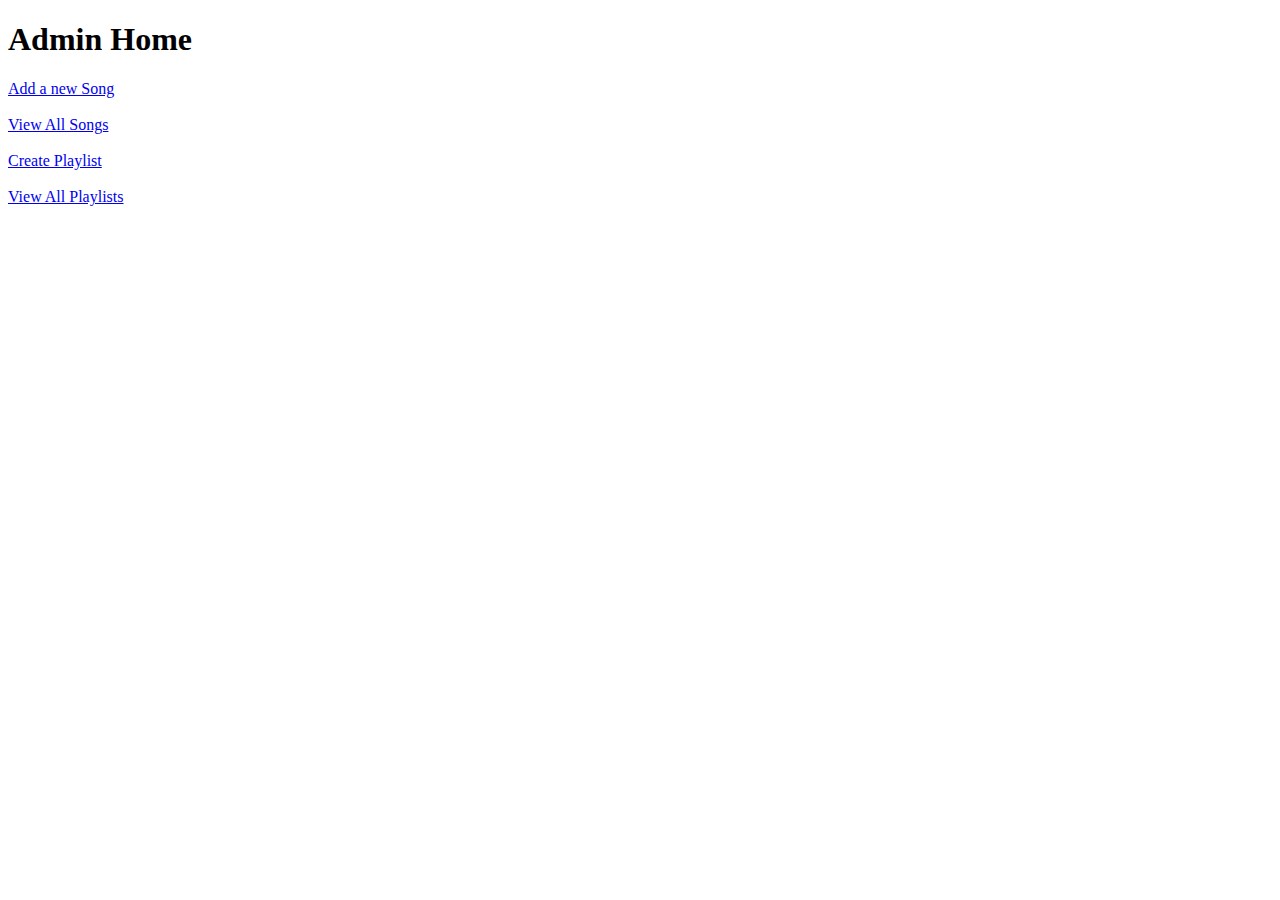
<file: src/main/resources/templates/admin.html>
<!DOCTYPE html>
<html>
<head>
<meta charset="ISO-8859-1">
<title>Admin</title>
</head>
<body>
<h1>Admin Home</h1>
<a href="newsong">Add a new Song</a>
<br/><br/>
<a href="viewSongs">View All Songs</a>
<br/><br/>
<a href="createPlaylist">Create Playlist</a>
<br/><br/>
<a href="viewPlaylist">View All Playlists</a>
</body>
</html>
</file>
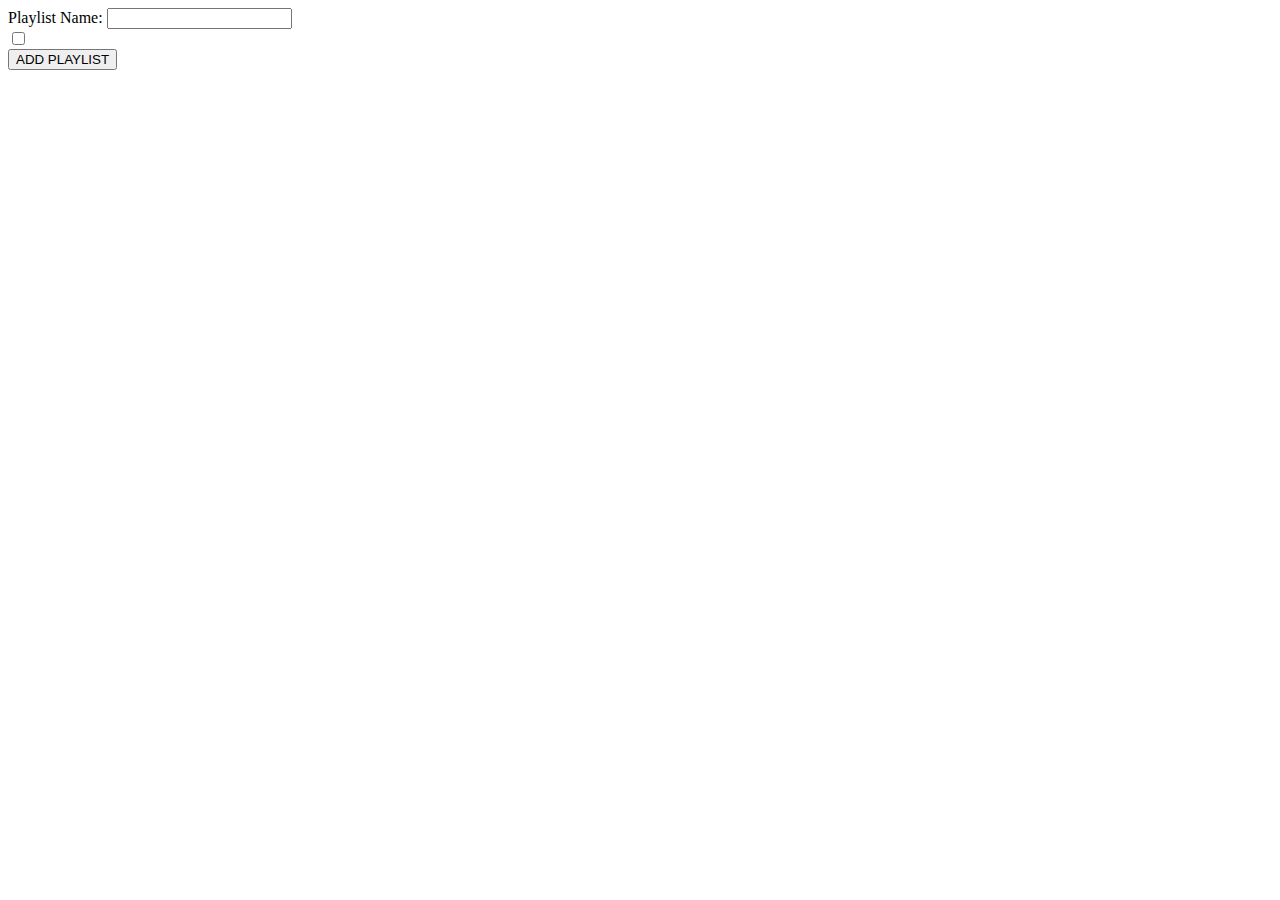
<file: src/main/resources/templates/createPlaylist.html>
<!DOCTYPE html>
<html>
<head>
<meta charset="ISO-8859-1">
<title>Insert title here</title>
</head>
<body>
	<form action="addPlaylist" method="post">
		<label>Playlist Name:</label> 
		<input type="text" name="name"/>
		<br />
		<div th:each="song:${songs}">
			<input type="checkbox" th:name="songs" th:value="${song.id}"/>
			<label th:text="${song.name}"></label>
		</div>
		<input type="submit" value="ADD PLAYLIST" >
	</form>

</body>
</html>
</file>
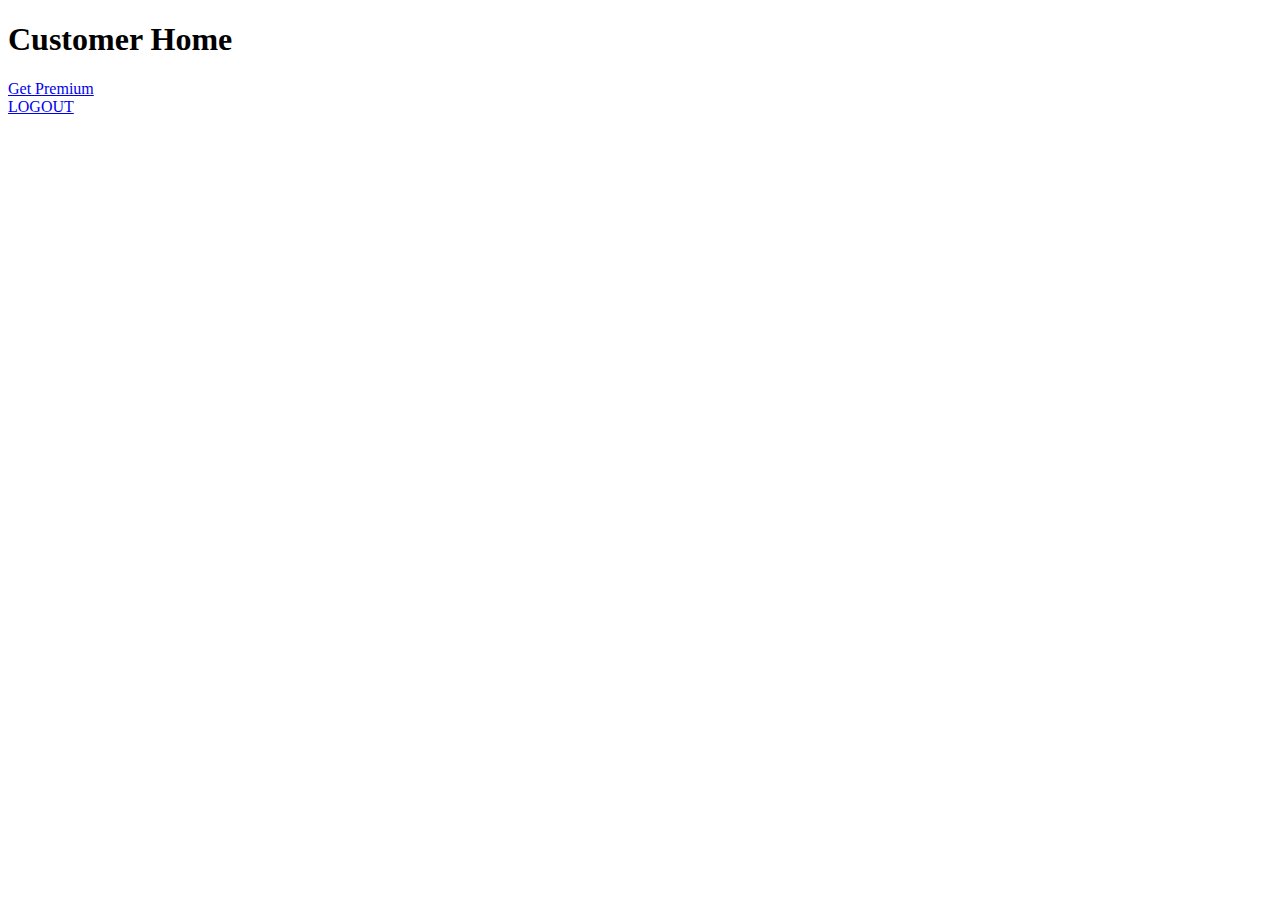
<file: src/main/resources/templates/customer.html>
<!DOCTYPE html>
<html>
<head>
<meta charset="ISO-8859-1">
<title>Insert title here</title>
</head>
<body>
<h1>Customer Home</h1>

<a href="pay">Get Premium</a>
<br/>
<a href="logout">LOGOUT</a>
</body>
</html>
</file>
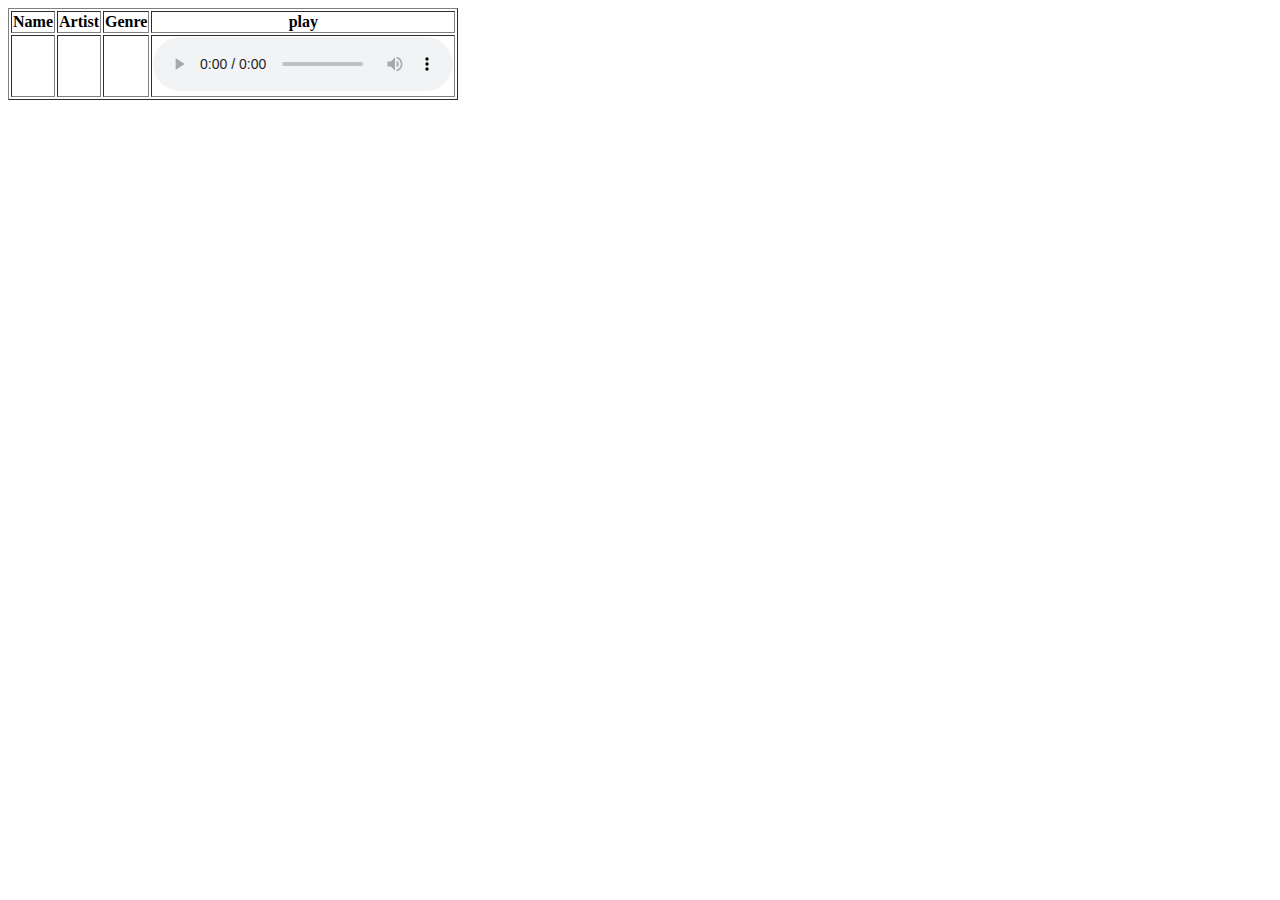
<file: src/main/resources/templates/display.html>
<!DOCTYPE html>
<html>
<head>
<meta charset="ISO-8859-1">
<title>Insert title here</title>
<style type="text/css">
iframe{
  height:100px;
  width:500px;
}
</style>
</head>
<body>
	<table border>
		<thead>
			<tr>
				<th>Name</th>
				<th>Artist</th>
				<th>Genre</th>
				<th>play</th>

			</tr>
		</thead>
		<tbody>
		<tr th:each="song:${songs}">
			<td th:text="${song.name}">  </td>
			<td th:text="${song.artist}">  </td>
			<td th:text="${song.genre}">  </td>
			<td >  
			<audio controls>
			<source th:src="${song.link}" type="audio/mp3">
			</audio>
			
			</td>
			</tr>
		</tbody>



	</table>

</body>
</html>
</file>
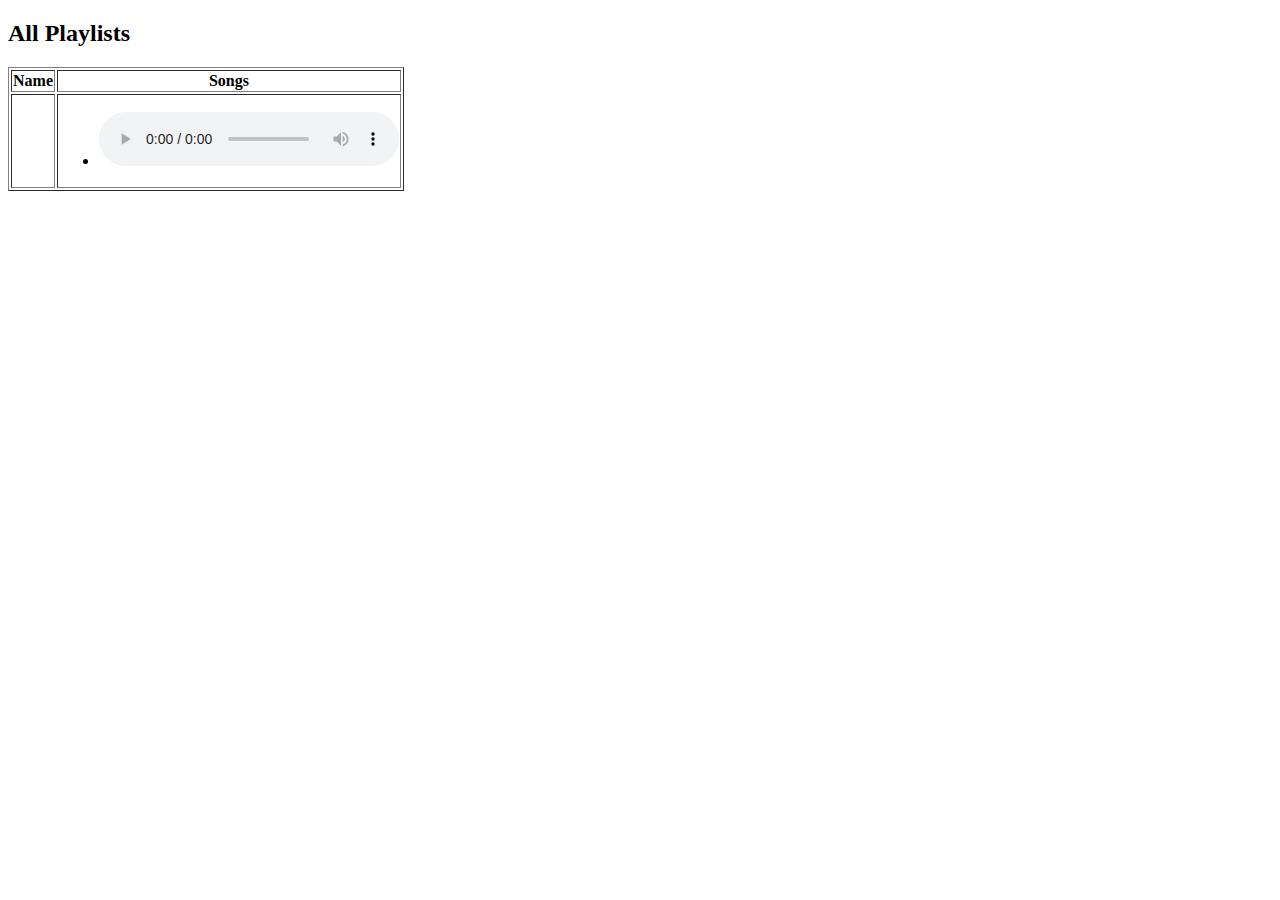
<file: src/main/resources/templates/displayplaylists.html>
<!DOCTYPE html>
<html>
<head>
<meta charset="ISO-8859-1">
<title>Insert title here</title>
</head>
<body>
	<h2>All Playlists</h2>
	<table border>
		<thead>
			<tr>
				<th>Name</th>
				<th>Songs</th>


			</tr>
		</thead>
		<tbody>
			<tr th:each="plist:${allPlaylists}">
				<td th:text="${plist.name}"></td>
				<td>
				<ul>
				<li th:each
				="song:${plist.songs}">
				<span th:text="${song.name}"></span>
				<audio controls>
			<source th:src="${song.link}" type="audio/mp3">
			</audio>
				</li>
				</ul>

			</tr>
			


		</tbody>



	</table>
</body>
</html>
</file>
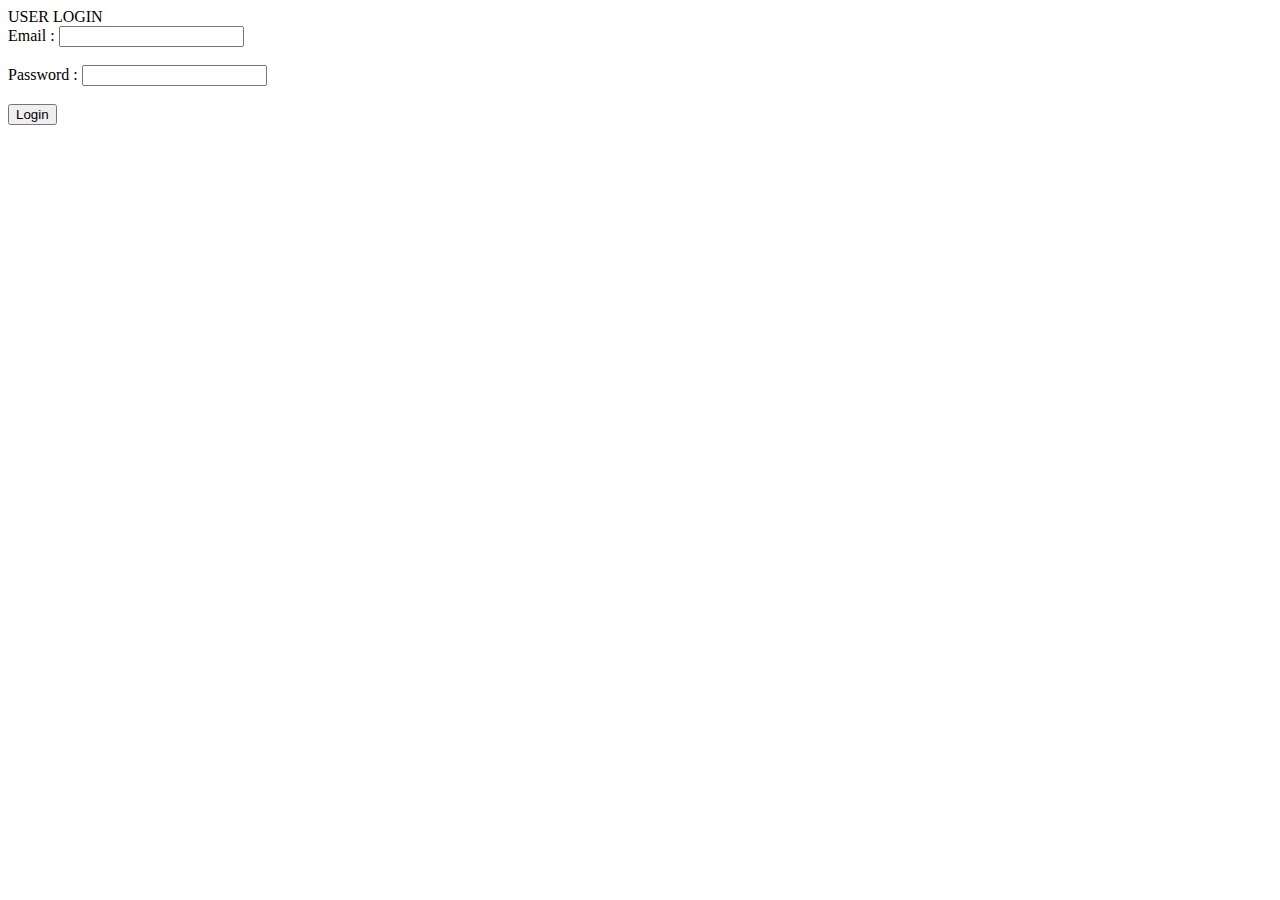
<file: src/main/resources/templates/login.html>
<!DOCTYPE html>
<html>
<head>
<meta charset="ISO-8859-1">
<title>LOGIN PAGE</title>
<link rel="stylesheet" th:href="@{/css/login.css}">
</head>
<body>
<header>USER  LOGIN</header>

<form action ="validate" method="post">
<div class="login"></div>
<label>Email :</label>
<input type="email" name ="email">
<br/><br/>
<label>Password :</label>
<input type="password" name ="password">
<br/><br/>
<input type="submit" value="Login">
</div>

</form>

</body>
</html>
</file>
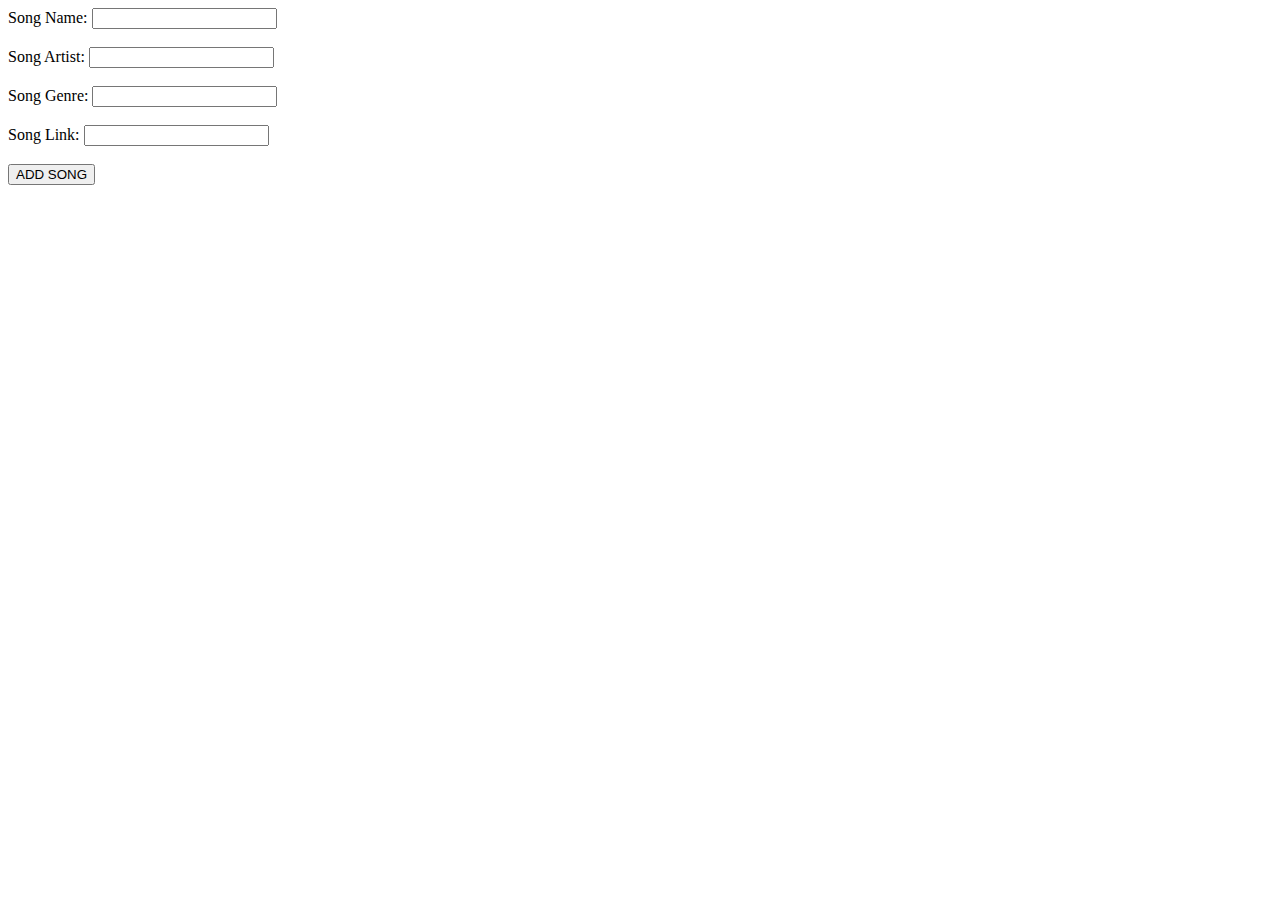
<file: src/main/resources/templates/newSong.html>
<!DOCTYPE html>
<html>
<head>
<meta charset="ISO-8859-1">
<title>Insert title here</title>
</head>
<body>
<form action="addsong" method="post">
<label>Song Name:</label>
<input type="text" name="name"/>
<br/><br/>
<label>Song Artist:</label>
<input type="text" name="artist">
<br/><br/>
<label>Song Genre:</label>
<input type="text" name="genre">
<br/><br/>
<label>Song Link:</label>
<input type="text" name="link">
<br/><br/>
<input type="submit" value="ADD SONG"/>
</form>

</body>
</html>
</file>
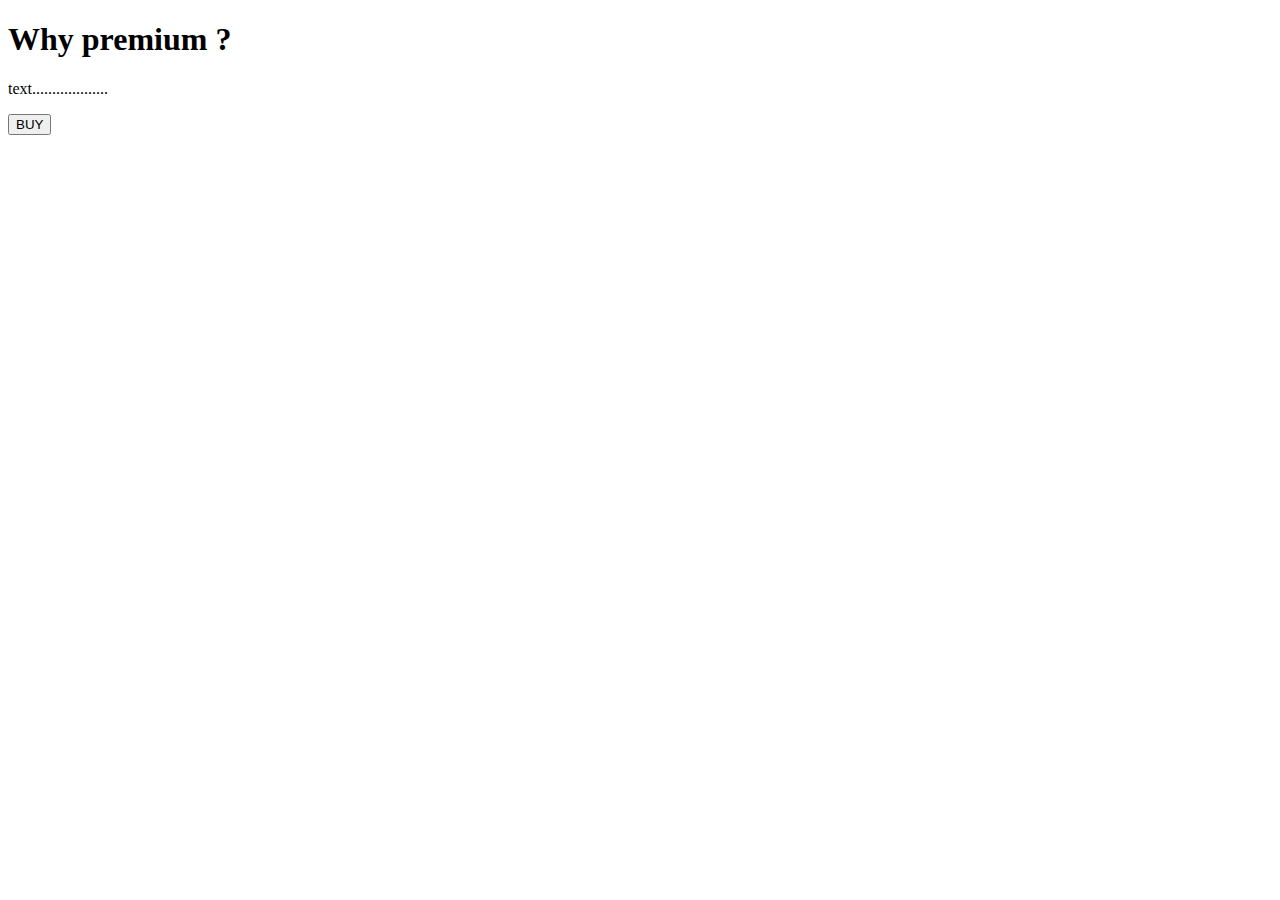
<file: src/main/resources/templates/pay.html>
<!DOCTYPE html>
<html xmlns:th="https://www.thymeleaf.org">
<head>
<meta charset="ISO-8859-1">
	
	<title>View Course</title>
	<script src="https://checkout.razorpay.com/v1/checkout.js"></script>
	<script src="https://code.jquery.com/jquery-3.5.1.min.js"></script>

</head>
<body>
<div>

		<h1>Why premium ? </h1>
		<p>text...................</p>
		
    	<form id="payment-form">
	        <button type="submit" class="buy-button" >BUY</button>
	    </form>
   
</div>

<script>
$(document).ready(function() {
    $(".buy-button").click(function(e) {
        e.preventDefault();
        var form = $(this).closest('form');
        
        
        createOrder();
    });
});

function createOrder() {
	
    $.post("/createOrder")
        .done(function(order) {
            order = JSON.parse(order);
            var options = {
                "key": "rzp_test_KsVbzBHA7avpw1",
                "amount": order.amount_due.toString(),
                "currency": "INR",
                "name": "Tune Hub",
                "description": "Test Transaction",
                "order_id": order.id,
                "handler": function (response) {
                    verifyPayment(response.razorpay_order_id, response.razorpay_payment_id, response.razorpay_signature);
                },
                "prefill": {
                    "name": "Your Name",
                    "email": "test@example.com",
                    "contact": "9999999999"
                },
                "notes": {
                    "address": "Your Address"
                },
                "theme": {
                    "color": "#F37254"
                }
            };
            var rzp1 = new Razorpay(options);
            rzp1.open();
        })
        .fail(function(error) {
            console.error("Error:", error);
        });
}

function verifyPayment(orderId, paymentId, signature) {
     $.post("/verify", { orderId: orderId, paymentId: paymentId, signature: signature })
         .done(function(isValid) {
             if (isValid) {
                 console.log("Payment successful");
             } else {
                 console.log("Payment failed");
             }
         })
         .fail(function(error) {
             console.error("Error:", error);
         });
}
</script>
</body>
</html>
</file>
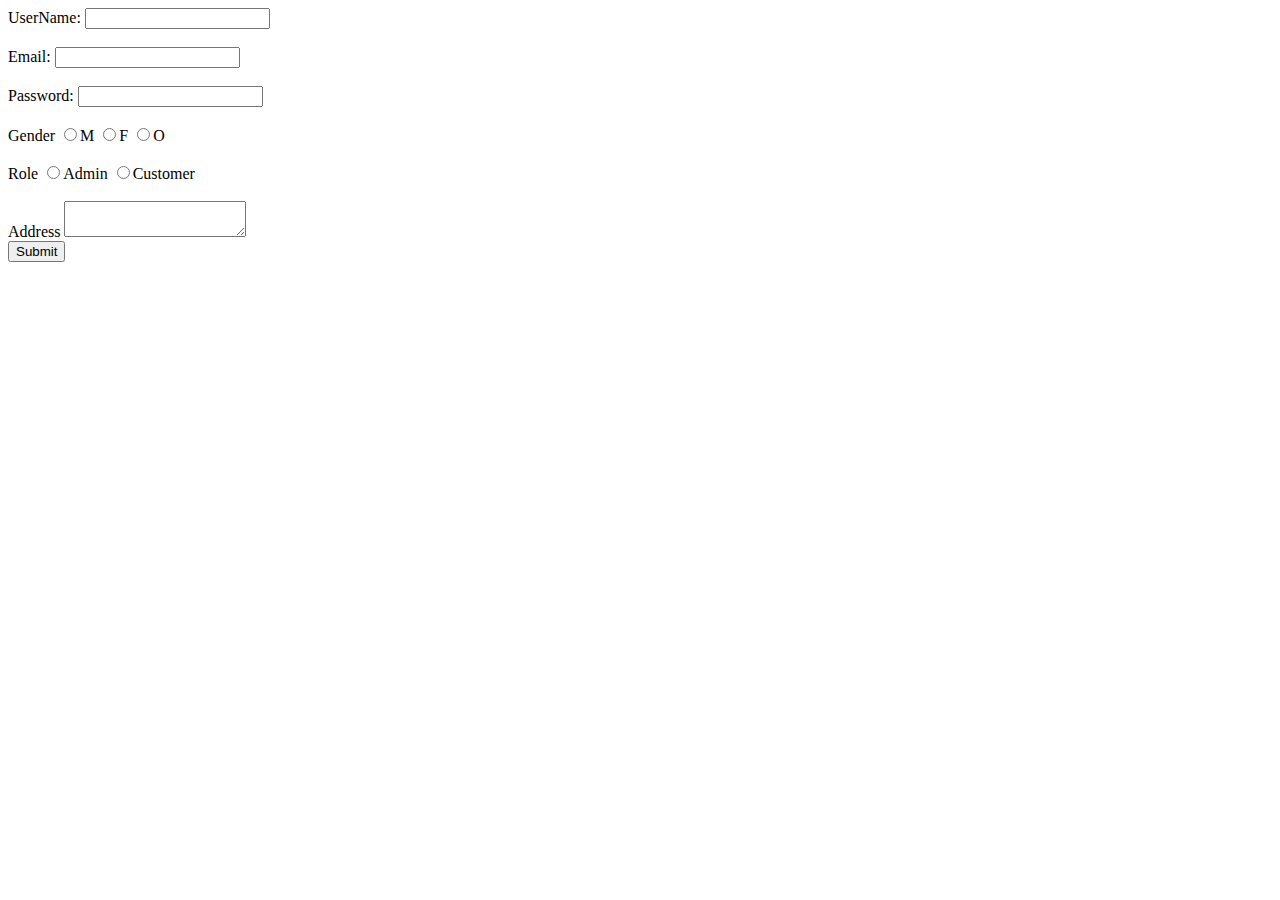
<file: src/main/resources/templates/register.html>
<!DOCTYPE html>
<html>
<head>
<meta charset="ISO-8859-1">
<title>Registration Page</title>
<link rel="stylesheet" th:href="@{/css/login.css}">
</head>
<body>
	<form action="register" method="post">
		<label>UserName:</label> 
		<input type="text" name="username">
		<br /><br />
		 <label>Email:</label>
		  <input type="email" name="email">
		 <br /><br />
		  <label>Password:</label> 
		  <input type="password" name="password">
		  <br /><br />
		 <label>Gender</label>
		  <input type="radio" name="gender" value=Male>M
	     <input type="radio" name="gender" value=FeMale>F
		<input type="radio" name="gender" value=Other>O
		 <br /><br /> 
		<label>Role</label> 
		<input type="radio" name="role" value="admin">Admin
		 <input type="radio" name="role" value="customer">Customer
		  <br /><br />
		   <label>Address</label> 
		   <textarea  name="address"></textarea>
		   <br/>
		<input type="submit" name="REGISTER"></input>
	</form>

</body>
</html>
</file>
